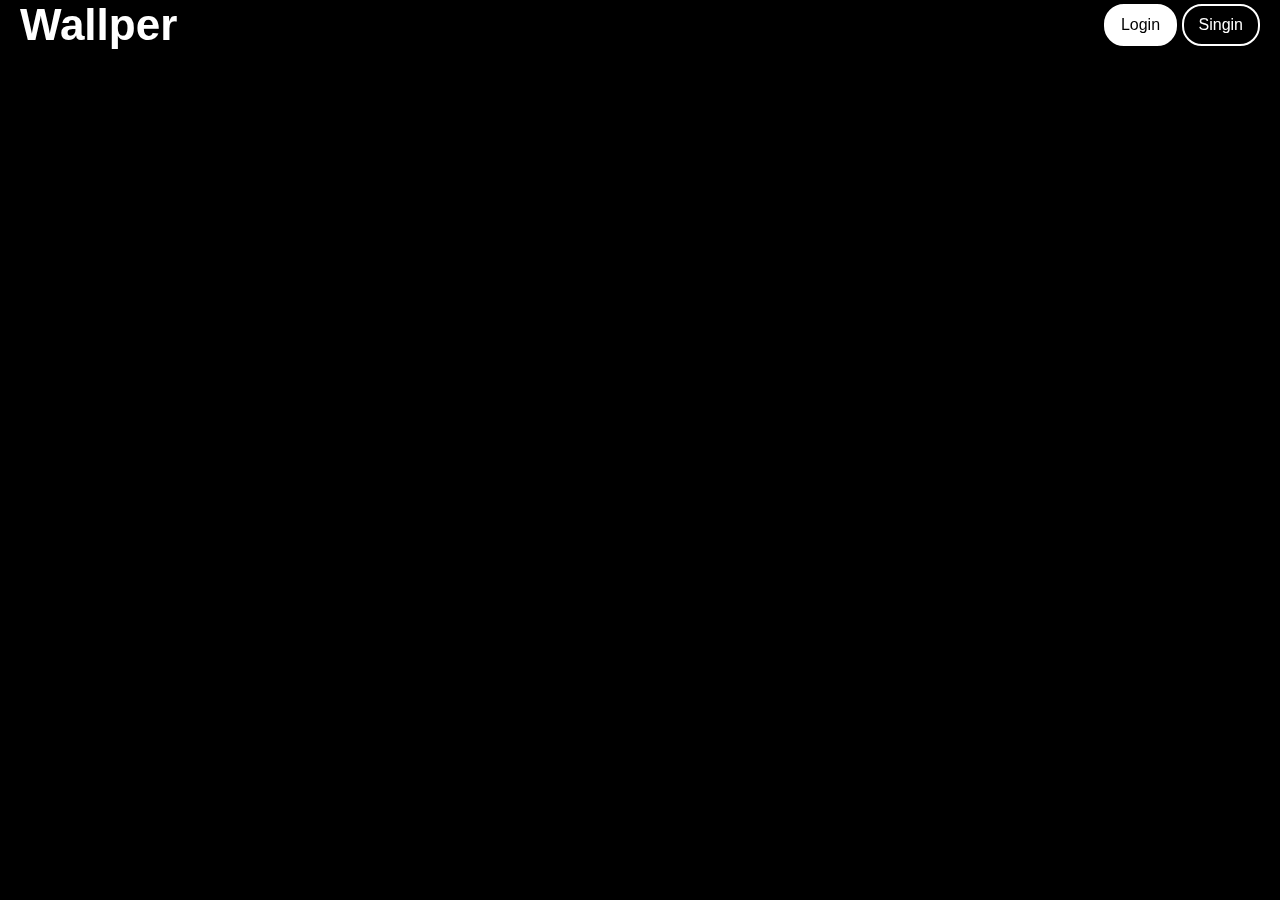
<file: login/login.html>
<!DOCTYPE html>
<html>
<head>
    <meta charset="utf-8">
    <meta http-equiv="X-UA-Compatible" content="IE=edge">
    <title></title>
    <meta name="description" content="">
    <meta name="viewport" content="width=device-width, initial-scale=1">
    <link rel="preconnect" href="https://fonts.googleapis.com">
    <link rel="preconnect" href="https://fonts.gstatic.com" crossorigin>
    <link href="https://fonts.googleapis.com/css2?family=Dancing+Script:wght@400..700&display=swap" rel="stylesheet">
    <link rel="stylesheet" href="login.css">
        </head>
<body>
        <div class="bg-slider"></div>
        <div class="bg-slider"></div>
        <div class="bg-slider"></div>
    <header>
        <div class="line">
            <div class="logo">
                Wallper
            </div>
            <div class="singin">
                <button id="log" class="btn-primary">Login</button>
                <button class="btn-secondary">Singin</button>
            </div>
        </div>
        <div class="oz">
<h1>Login</h1>
<p>User name</p>
<input id="User" type="text" class="in">
<p>password</p>
<input id="pass" type="password" class="in">
<br>
<button id="btn" class="btn-l">Login</button>



        </div>
        </div>
        </header>
<script>
 document.getElementById("btn").addEventListener('click', function() {
    var user = document.getElementById("User").value;
    var pass = document.getElementById("pass").value;

    //console.log(user, pass);
    console.log("User:", user);
    console.log("Password:", pass);
    if (user === "" || pass === "") {
        alert("Please fill in all fields.");
    } else {
    // Here you can add your login logic, like sending the data to a server
        alert("Login successful!");
    }
});
    // Add event listener for the Enter key
        document.getElementById("User").addEventListener('keydown', function(event) {
            if (event.key === 'Enter') {
                document.getElementById("btn").click(); // Trigger the button click
            }
        });

        document.getElementById("pass").addEventListener('keydown', function(event) {
            if (event.key === 'Enter') {
                document.getElementById("btn").click(); // Trigger the button click
            }
        });
</script>
</body>
</html>
</file>
<file: login/login.css>
body {
            margin: 0;
            font-family: Arial, sans-serif;
            background-color: rgb(182, 173, 173);
        }

        header {
            height: 100vh;
            overflow: hidden;
            color: white;
            text-align: center;
            background: #000;
            background-image: url('https://images-wixmp-ed30a86b8c4ca887773594c2.wixmp.com/f/5181c7f5-4300-4d23-a0d1-d0cc2a40214b/dffpuj1-62718e45-2a55-4ceb-9dfd-23cb3bfc453a.jpg?token=eyJ0eXAiOiJKV1QiLCJhbGciOiJIUzI1NiJ9.[base64].a0y2ECKSKeETyTF3WllPfsQ0zbSHks58ny3klCEUd_Q');
            background-size: cover;
        }

        .line {
            display: flex;
            justify-content: space-between;
            align-items: center;
            padding: 0 20px;
            z-index: 1;
            background: rgba(0,0,0,0.3);
            backdrop-filter: blur(5px);
        }

        .logo {
            font-size: 44px;
            font-weight: bold;
            color: white;
        }

        .btn-primary, .btn-secondary {
            padding: 10px 15px;
            border: none;
            border-radius: 20px;
            cursor: pointer;
            font-size: 16px;
            background: transparent;
            border: 2px solid white;
            color: white;
        }   
    #log{
    background: white;
         color: black;}
        .btn-primary:hover{
            background-color: white;
            color: black;
        }

        .btn-secondary:hover{
            background-color: white;
            color: black;
        }

        .line2 {
            display: flex;
            justify-content: center;
            padding: 10px 0;
        }

        .oz {
            z-index: 1;
            margin-top: 25vh;
            width: 30%;
            max-width: 800px;
            display: inline-block;
            opacity: 0;
            transform: translateY(100px);
            animation: slideUp 1.2s cubic-bezier(0.23, 1, 0.32, 1) forwards;
            animation-delay: 0.3s;
            padding: 2rem;
            background: rgba(0,0,0,0.3);
            border-radius: 12px;
            backdrop-filter: blur(5px);
        }

        .bg-slider {
            position: absolute;
            top: 0;
            left: 0;
            width: 100%;
            height: 100%;
            background-size: cover;
            background-position: center;
            opacity: 0;
            transition: opacity 2s ease-in-out;
            z-index: 0;
        }

        .bg-slider.active {
            opacity: 0.8;
        }

         @keyframes slideUp {
            0% {
                opacity: 0;
                transform: translateY(80px) scale(0.98);
            }
            100% {
                opacity: 1;
                transform: translateY(0) scale(1);
            }
         }
  
         .in{
            width: 80%;
            height: 35px;
            border-radius: 12px;
            border: 2px solid white;
            background: transparent;
            color: white;
            font-family: "Sue Ellen Francisco", cursive;
        }
  
        p{
            text-align: left;
            margin-left: 10%;
            font-family: "Sue Ellen Francisco", cursive;
        }
  
        .btn-l{
            margin-top:20px;
            padding: 10px 20px;
            border-radius: 12px;
            border:solid 2px white;
            background: transparent;
            color: white;
            font-family: "Sue Ellen Francisco", cursive;
            width: 30%;
        }
  
        h1{
            font-family: "Sue Ellen Francisco", cursive;
        }
        .btn-l:hover{
            background-color: white;
            color: black;
        }
</file>
